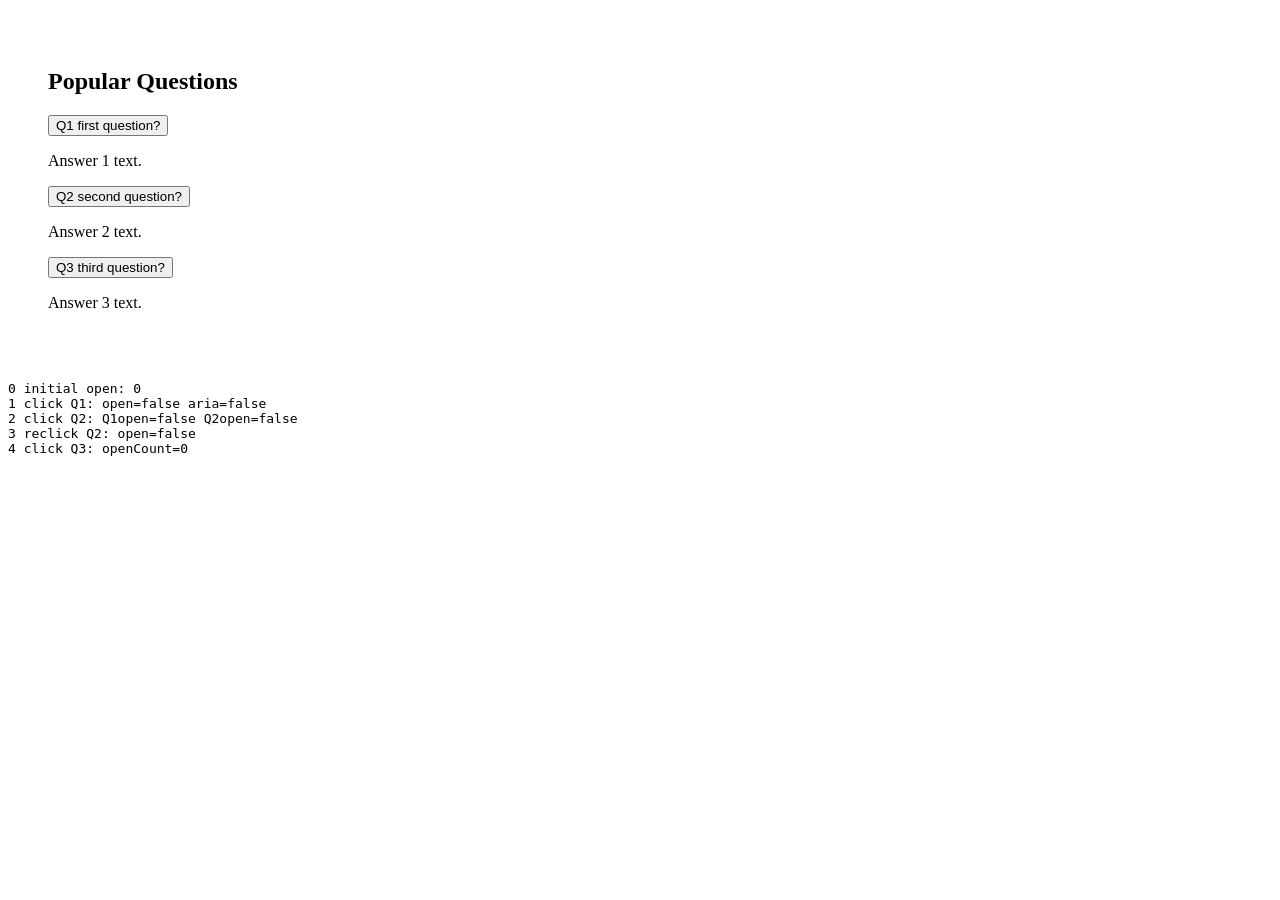
<file: faq_click_test.html>
<!DOCTYPE html>
<html><head>
<meta charset="utf-8"/>
<link href="http://localhost:8199/assets/vendor/bootstrap.min.css" rel="stylesheet"/>
<link href="http://localhost:8199/assets/vendor/bootstrap-icons.min.css" rel="stylesheet"/>
<link href="http://localhost:8199/assets/css/service-page.css" rel="stylesheet"/>
<link href="http://localhost:8199/assets/css/service-details.css" rel="stylesheet"/>
<link href="http://localhost:8199/assets/css/inner-pages.css" rel="stylesheet"/>
</head><body>
<section class="sd-block sd-faq" style="padding:40px">
<h2>Popular Questions</h2>
<div class="sd-faq-list" id="faqList">
<div class="sd-faq-item"><button class="sd-faq-q" type="button" aria-expanded="false"><span>Q1 first question?</span><span class="sd-faq-icon"><i class="bi bi-chevron-down"></i></span></button><div class="sd-faq-a"><div class="sd-faq-a-wrap"><p>Answer 1 text.</p></div></div></div>
<div class="sd-faq-item"><button class="sd-faq-q" type="button" aria-expanded="false"><span>Q2 second question?</span><span class="sd-faq-icon"><i class="bi bi-chevron-down"></i></span></button><div class="sd-faq-a"><div class="sd-faq-a-wrap"><p>Answer 2 text.</p></div></div></div>
<div class="sd-faq-item"><button class="sd-faq-q" type="button" aria-expanded="false"><span>Q3 third question?</span><span class="sd-faq-icon"><i class="bi bi-chevron-down"></i></span></button><div class="sd-faq-a"><div class="sd-faq-a-wrap"><p>Answer 3 text.</p></div></div></div>
</div>
</section>
<pre id="out">pending...</pre>
<script src="http://localhost:8199/assets/js/service-details.js"></script>
<script>
function run(){
  var log = [];
  var list = document.getElementById("faqList");
  var items = list.querySelectorAll(".sd-faq-item");
  var btns = list.querySelectorAll(".sd-faq-q");
  log.push("0 initial open: " + list.querySelectorAll(".sd-faq-item.open").length);
  btns[0].click();
  log.push("1 click Q1: open=" + items[0].classList.contains("open") + " aria=" + btns[0].getAttribute("aria-expanded"));
  btns[1].click();
  log.push("2 click Q2: Q1open=" + items[0].classList.contains("open") + " Q2open=" + items[1].classList.contains("open"));
  btns[1].click();
  log.push("3 reclick Q2: open=" + items[1].classList.contains("open"));
  btns[2].click();
  log.push("4 click Q3: openCount=" + list.querySelectorAll(".sd-faq-item.open").length);
  document.getElementById("out").textContent = log.join("\n");
}
if (document.readyState === "loading") document.addEventListener("DOMContentLoaded", function(){ setTimeout(run, 50); });
else setTimeout(run, 50);
</script>
</body></html>
</file>
